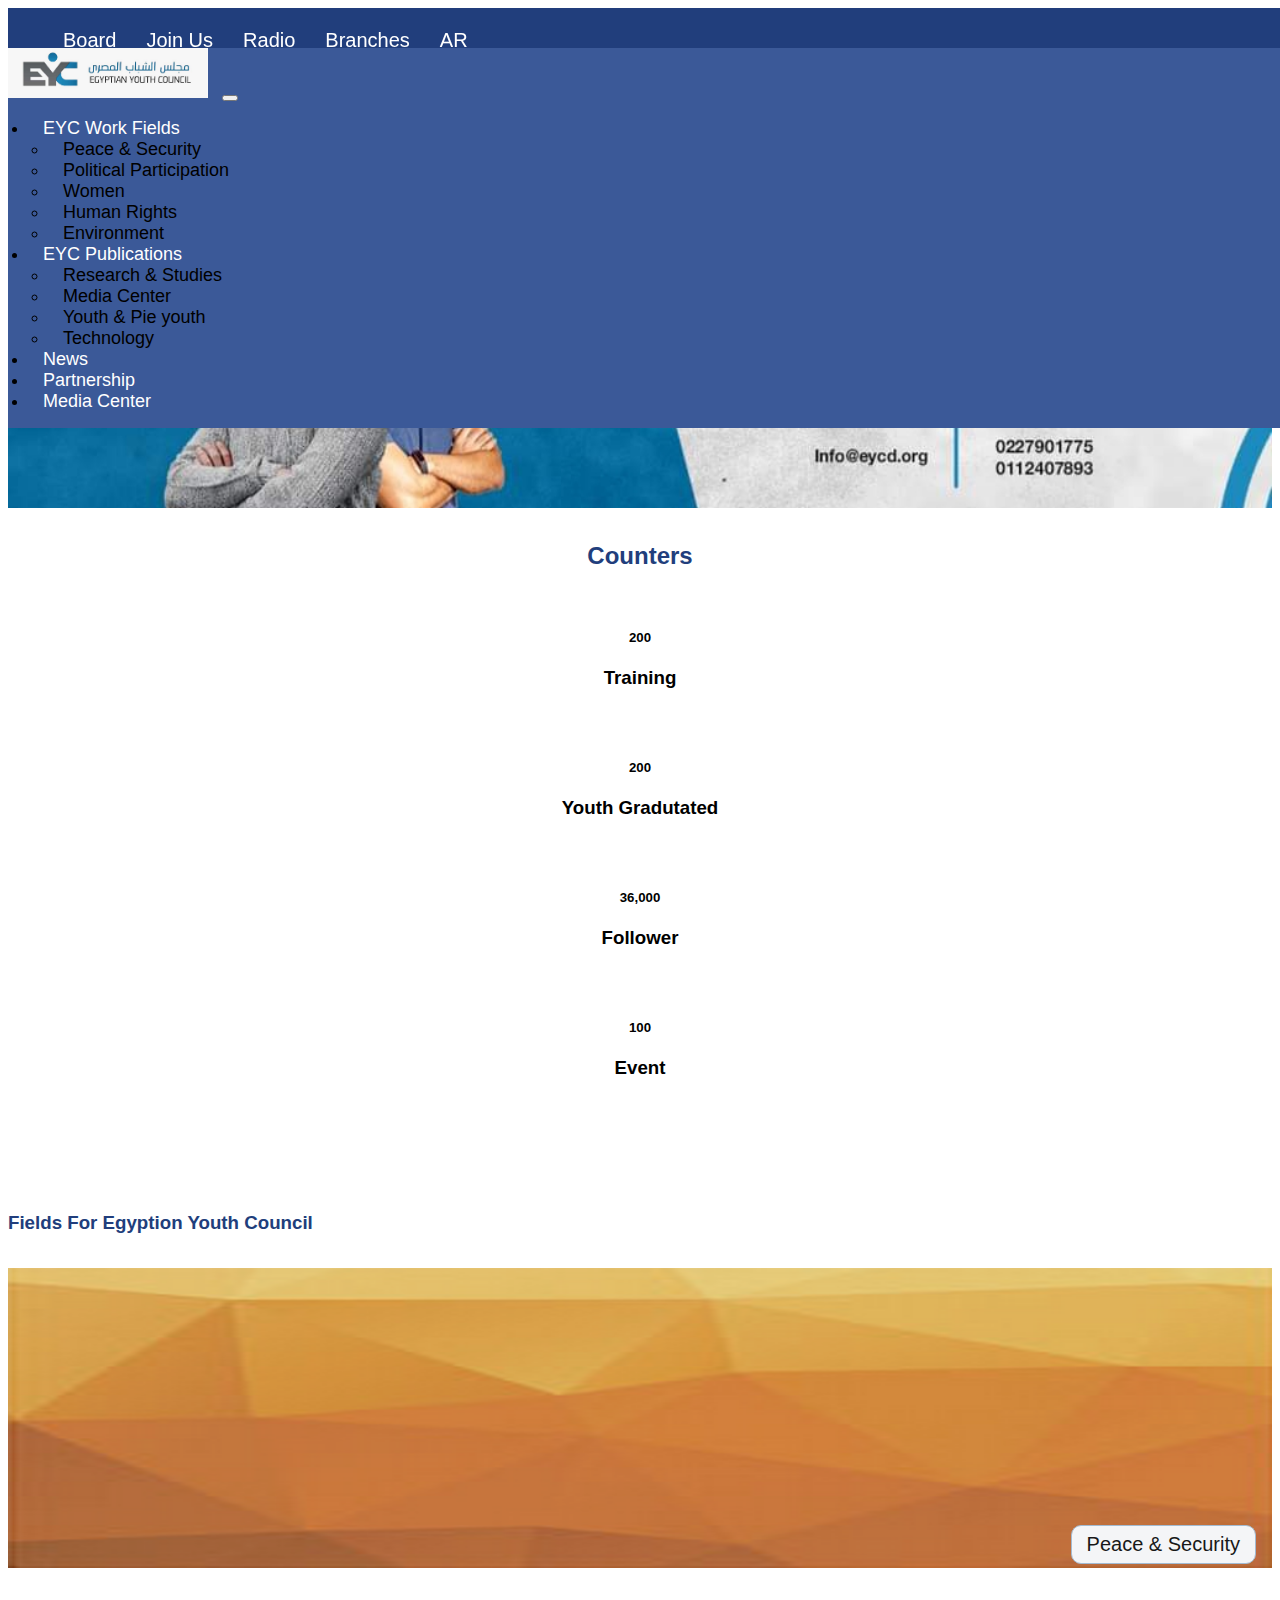
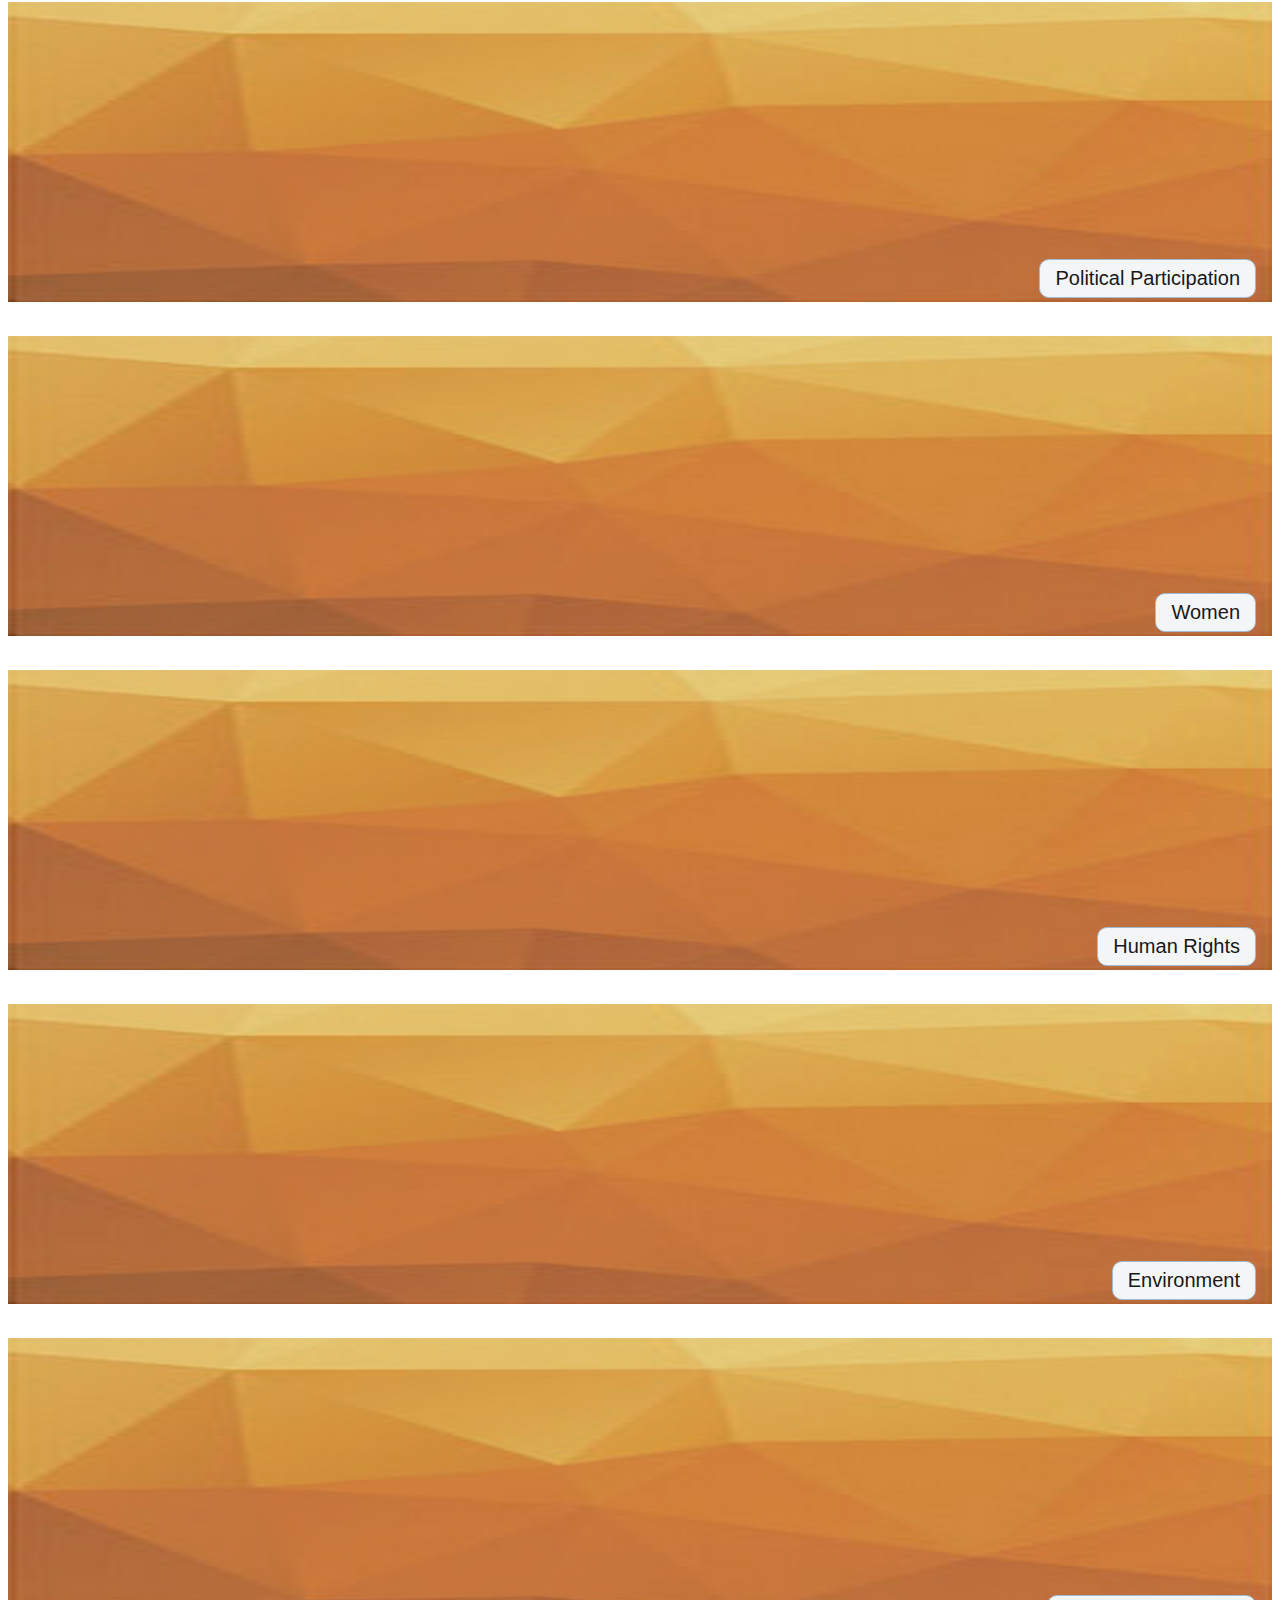
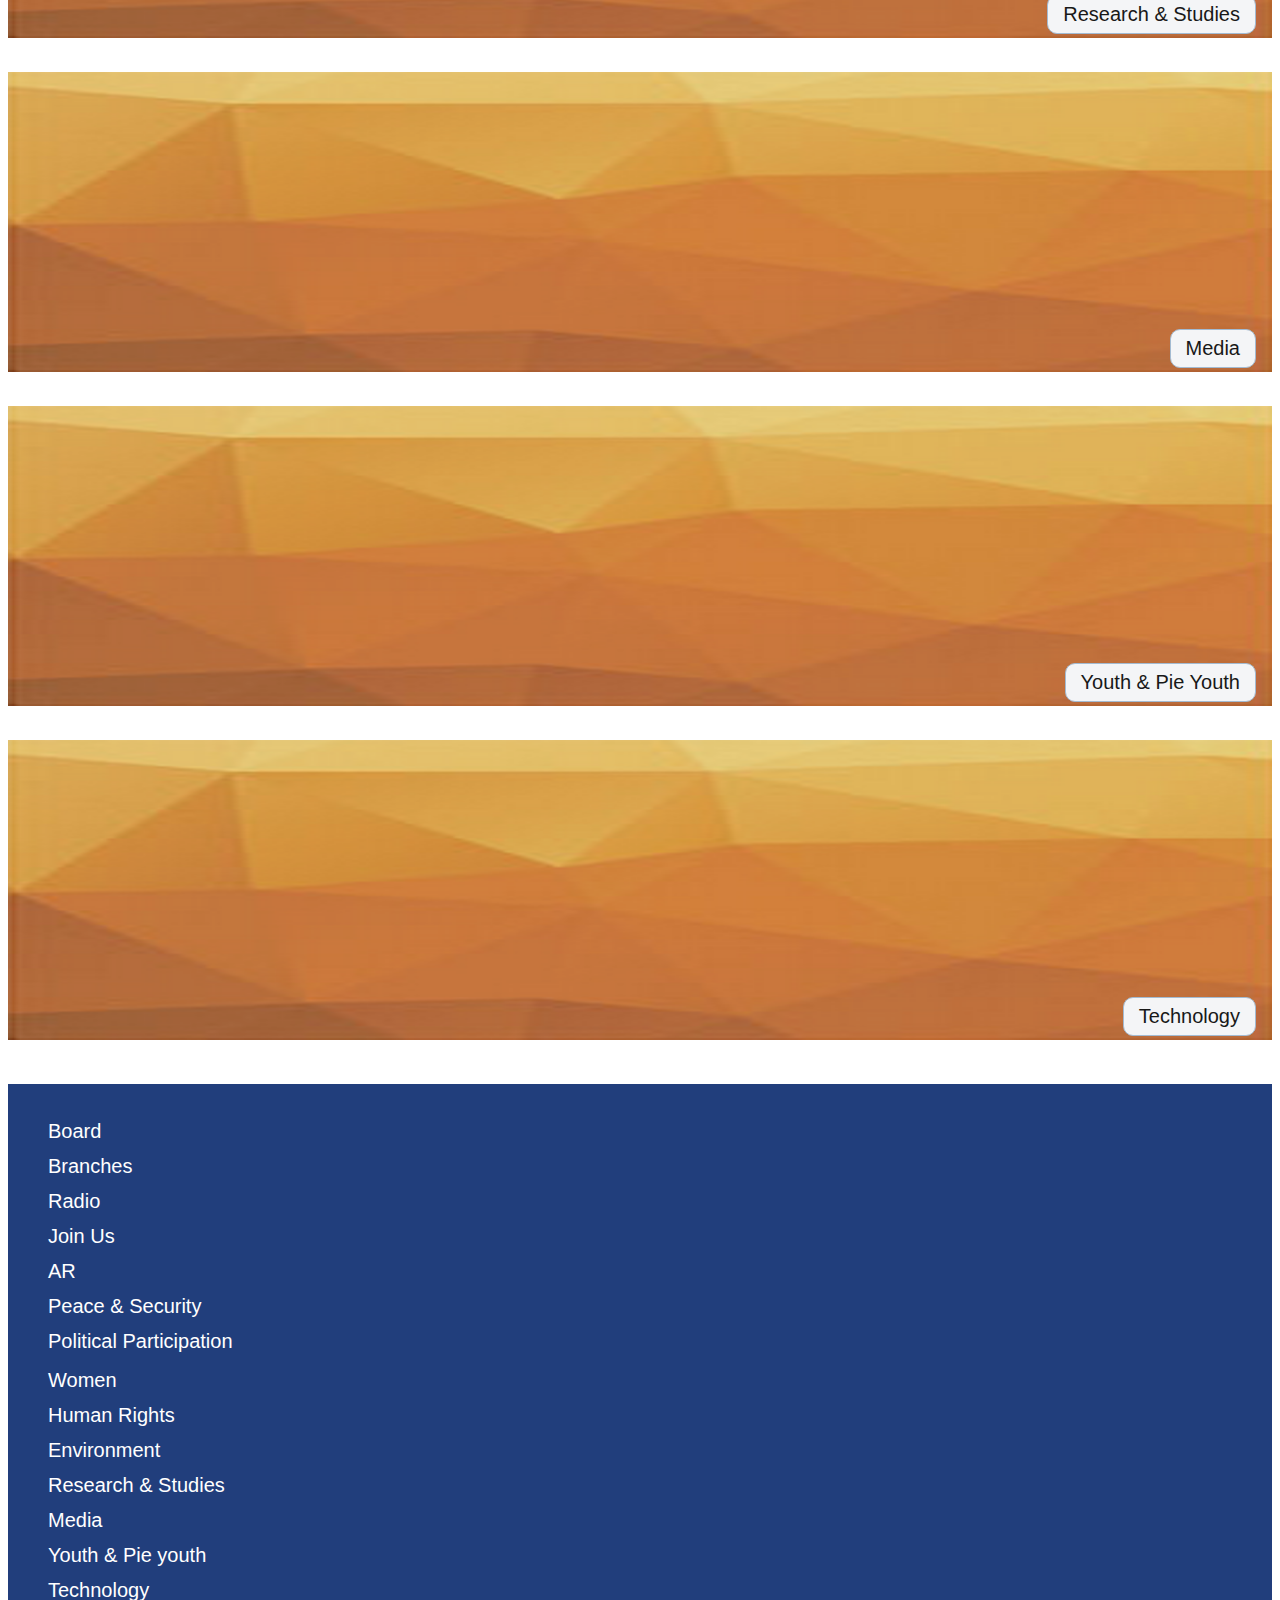
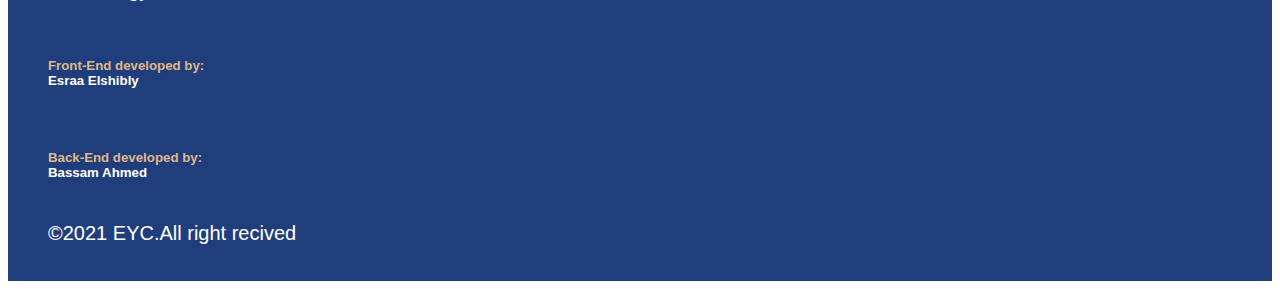
<file: index.html>
<!DOCTYPE html>
<html lang="en">
<head>
    <meta charset="UTF-8">
    <meta http-equiv="X-UA-Compatible" content="IE=edge">
    <meta name="viewport" content="width=device-width, initial-scale=1.0">
    <!-- link code for icon link in top of page -->
    <link rel="shortcut icon" href="./images/logo.jpg" />
    <link rel="stylesheet" type="text/css" href="https://fonts.googleapis.com/css?family=Roboto:300,400,500,700|Roboto+Slab:400,700|Material+Icons" />
    <!-------------- Start Font Awesome link --------------->
    <!-- Icons -->
    <link rel="stylesheet" href="https://use.fontawesome.com/releases/v5.6.1/css/all.css"
    integrity="sha384-gfdkjb5BdAXd+lj+gudLWI+BXq4IuLW5IT+brZEZsLFm++aCMlF1V92rMkPaX4PP" crossorigin="anonymous">
    <!------------ End Font-awesome links ------------>
    <!-- CSS only -->
<link href="https://cdn.jsdelivr.net/npm/bootstrap@5.1.3/dist/css/bootstrap.min.css" rel="stylesheet" integrity="sha384-1BmE4kWBq78iYhFldvKuhfTAU6auU8tT94WrHftjDbrCEXSU1oBoqyl2QvZ6jIW3" crossorigin="anonymous">
    <link rel="stylesheet" href="css/style.css" />
    <title>EYC</title>
</head>
<body >
    <!-- '1' Start Header -->
    <div class="header-nav">
    <header class="main-header row " id="heeader">
        <div class="fi-main-header col-12" >
            <ul>
                <li> <a href="./board.html">Board</a> </li>
                <li> <a href=".#">Join Us</a> </li>
                <li> <a href="./Radio.html">Radio</a> </li>
                <li> <a href="./Branches.html">Branches</a> </li>
                <li> <a href="#">AR</a> </li>
                <li class="icon"> <a href="./index.html"> <i class="fas fa-home" style="color: white;"></i> </a> </li>
            </ul>
        </div>
        <div></div>
    </header>
    <!-- '2' End Header -->

    <!-- '2' Start Code for navbar -->
    <nav class="navbar navbar-expand-lg" id="nnav">
        <div class="container-fluid">
          <a class="navbar-brand" href="#"><img class="logo-pic" src="./images/logo web M.jpg" alt="Logo" title="Logo" /></a>
          <button class="navbar-toggler bg-primary" type="button" data-bs-toggle="collapse" data-bs-target="#navbarText" aria-controls="navbarText" aria-expanded="false" aria-label="Toggle navigation">
            <span class="navbar-toggler-icon"></span>
          </button>
          <div class="collapse navbar-collapse" id="navbarText">
            <ul class="navbar-nav me-auto mb-2 mb-lg-0">
                <!-- First DropDown -->
                <li class="nav-item dropdown">
                    <a class="nav-link dropdown-toggle" href="#" id="navbarDropdown" role="button" data-bs-toggle="dropdown" aria-expanded="false">
                      EYC Work Fields
                    </a>
                    <ul class="dropdown-menu" aria-labelledby="navbarDropdown">
                      <li><a class="dropdown-item" href="#peace" onclick="OpenSingleFieldsPage()">Peace & Security</a></li>
                      <li><a class="dropdown-item" href="#Political"  onclick="OpenSingleFieldsPage()">Political Participation</a></li>
                      <li><a class="dropdown-item" href="#Women"  onclick="OpenSingleFieldsPage()">Women </a></li>
                      <li><a class="dropdown-item" href="#Human"  onclick="OpenSingleFieldsPage()">Human Rights </a></li>
                      <li><a class="dropdown-item" href="#Environment"  onclick="OpenSingleFieldsPage()">Environment</a></li>
                    </ul>
                  </li>

                  <!-- Second DropDown -->
                  <li class="nav-item dropdown">
                    <a class="nav-link dropdown-toggle" href="#" id="navbarDropdown" role="button" data-bs-toggle="dropdown" aria-expanded="false">
                      EYC Publications
                    </a>
                    <ul class="dropdown-menu" aria-labelledby="navbarDropdown">
                      <li><a class="dropdown-item" href="#Research"  onclick="OpenSingleFieldsPage()">Research & Studies</a></li>
                      <li><a class="dropdown-item" href="./Media.html" > Media Center</a></li>
                      <li><a class="dropdown-item" href="#Youth"  onclick="OpenSingleFieldsPage()">Youth & Pie youth </a></li>
                      <li><a class="dropdown-item" href="#Tech"  onclick="OpenSingleFieldsPage()">Technology</a></li>
                    </ul>
                  </li>
              <li class="nav-item">
                <a class="nav-link active" aria-current="page" href="./news.html">News</a>
              </li>
              <li class="nav-item">
                <a class="nav-link" href="./ourParteners.html">Partnership</a>
              </li>
              <li class="nav-item">
                <a class="nav-link" href="./Media.html">Media Center</a>
              </li>
            </ul>
          </div>
        </div>
      </nav>
    </div>
    <!-- '2' End Code for navbar -->

    <!-- "3" start Code for Slider -->
    <div class="slider-home">
        <img class="img-slider" src="./images/background.jpg" alt="slider pic" title="EYC Photo" />
    </div>
    <!-- "3" End Code for Slider -->

    <!-- '4' Start Code For EYC counters -->
    <div class="counters container">
        <h2> counters </h2>
        <div class="row content-counter">
            <!------- Start first counter ------->
            <div class="first-counter counter-box col-lg-3 col-md-4 col-sm-6 col-12">
                <p><i class=" far fa-chart-bar fa-3x icons"></i> </p>
                <h5>200</h5>
                <h3>training</h3>
            </div>
            <!------- End first counter ------->

            <!------- Start Second counter ------->
            <div class="second-counter counter-box col-lg-3 col-md-4 col-sm-6 col-12">
                <p> <i class="fa fa-graduation-cap fa-3x icons"></i> </p>
                <h5>200</h5>
                <h3>Youth Gradutated</h3>
            </div>
            <!------- End Second counter ------->

            <!------- Start Third counter ------->
            <div class="third-counter counter-box col-lg-3 col-md-4 col-sm-6 col-12">
                <p> <i class="fas fa-users fa-3x icons"></i> </p>
                <h5>36,000</h5>
                <h3>follower</h3>
            </div>
            <!------- End Third counter ------->

            <!------- Start fourth counter ------->
            <div class="fourth-counter counter-box col-lg-3 col-md-4 col-sm-6 col-12">
                <p> <i class="fas fa-map-marker-alt fa-3x icons"></i> </p>
                <h5>100</h5>
                <h3>event </h3>
            </div>
            <!------- End fourth counter ------->
        </div>
    </div>
    <!-- '4' End Code For EYC counters -->

    <!-- "5" Start Code for img section -->
    <section class="container">
        <!-- Heading for this section -->
        <div class="sec-heading">
            <h3>fields for egyption youth council</h3>
        </div>
        <!-- First Row -->
        <div class="row home-sec-row">
            <section class="img-section col-md-6 col-12" onclick="HandleClickToOpenPage()">
                <img src="./images/999.PNG" alt="Snow" style="width:100%;">
                <div class="bottom-right">
                    <p id="peace" class="field-text">Peace & Security</p>
                </div>
            </section>
            <section class="img-section col-md-6 col-12" onclick="HandleClickToOpenPage()">
                <img src="./images/999.PNG" alt="Snow" style="width:100%;">
                <div class="bottom-right">
                    <p class="field-text" id="Political">Political Participation</p>
                </div>
            </section>
        </div>

        <!-- Second Row -->
        <div class="row home-sec-row">
            <section class="img-section col-md-6 col-12" onclick="HandleClickToOpenPage()">
                <img src="./images/999.PNG" alt="Snow" style="width:100%;">
                <div class="bottom-right">
                    <p class="field-text" id="Women">Women</p>
                </div>
            </section>
            <section class="img-section col-md-6 col-12" onclick="HandleClickToOpenPage()">
                <img src="./images/999.PNG" alt="Snow" style="width:100%;">
                <div class="bottom-right">
                    <p class="field-text" id="Human">Human Rights</p>
                </div>
            </section>
        </div>

        <!-- Third Row -->
        <div class="row home-sec-row">
            <section class="img-section col-md-6 col-12"  onclick="HandleClickToOpenPage()">
                <img src="./images/999.PNG" alt="Snow" style="width:100%;">
                <div class="bottom-right">
                    <p class="field-text" id="Environment">Environment</p>
                </div>
            </section>
            <section class="img-section col-md-6 col-12"  onclick="HandleClickToOpenPage()">
                <img src="./images/999.PNG" alt="Snow" style="width:100%;">
                <div class="bottom-right">
                    <p class="field-text" id="Research">Research & Studies</p>
                </div>
            </section>
        </div>

        <!-- Fourth Row -->
        <div class="row home-sec-row">
            <section class="img-section col-md-6 col-12"  onclick="HandleClickToOpenPage()">
                <img src="./images/999.PNG" alt="Snow" style="width:100%;">
                <div class="bottom-right">
                    <p class="field-text" id="Media">Media</p>
                </div>
            </section>
            <section class="img-section col-md-6 col-12"  onclick="HandleClickToOpenPage()">
                <img src="./images/999.PNG" alt="Snow" style="width:100%;">
                <div class="bottom-right">
                    <p class="field-text" id="Youth">Youth & Pie youth </p>
                </div>
            </section>
        </div>

        <!-- Fifth Row -->
        <div class="row home-sec-row home-sec-tech-row ">
            <section class="img-section col-md-6 col-12"  onclick="HandleClickToOpenPage()">
                <img src="./images/999.PNG" alt="Snow" style="width:100%;">
                <div class="bottom-right">
                    <p class="field-text" id="Technology">Technology</p>
                </div>
            </section>
        </div>
    </section>
    <!-- "5" Start Code for img section -->

    <!-- '6' Start code for footer--> 
    <footer>
        <div class="container">
            <div class="row footer-content">
                <div class="copy-right col-md-4 col-12">
                    <ul>
                        <li> <a href="./board.html">Board</a> </li>
                        <li> <a href="./Branches.html">Branches</a> </li>
                        <li> <a href="./Radio.html">Radio</a> </li>
                        <li> <a href="#"> Join Us</a> </li>
                        <li> <a href="#">AR</a> </li>
                        <li> <a href="./SingleFieldsPage.html">Peace & Security</a> </li>
                        <li> <a href="./SingleFieldsPage.html">Political Participation</a> </li>
                    </ul>
                    <!-- &copy;2021 EYC.All right recived -->
                </div>
                <div class="info-links col-md-4 col-12">
                    <ul>
                        
                        <li> <a href="./SingleFieldsPage.html">Women </a> </li>
                        <li> <a href="./SingleFieldsPage.html">Human Rights</a> </li>
                        <li> <a href="./SingleFieldsPage.html">Environment</a> </li>
                        <li> <a href="./SingleFieldsPage.html">Research & Studies</a> </li>
                        <li> <a href="./SingleFieldsPage.html">Media</a> </li>
                        <li> <a href="./SingleFieldsPage.html">Youth & Pie youth </a> </li>
                        <li> <a href="./SingleFieldsPage.html">Technology</a> </li>
                    </ul>
                </div>

                <div class="footer-contact col-md-4 col-12">
                    <ul>
                        <a href="https://www.facebook.com/eycd2030"><i class="facebook fab fa-facebook-f fa-2x"></i></a>
                        <a href="https://instagram.com/egyptyouthcouncil?utm_medium=copy_link fa-2x"><i class="instagram fab fa-instagram fa-2x"></i></a>
                        <a href="https://www.linkedin.com/in/eycd1/"><i class="linkedin fab fa-linkedin-in fa-2x"></i></a>
                        <a href="https://twitter.com/eycd2021"><i class="twitter fab fa-twitter fa-2x"></i></a> 
                        <a href="https://www.youtube.com/channel/UC8eM2EA1QvoHELFsE43Yj_g" > <i class="fab fa-youtube fa-2x youtube"></i> </a>
                        <h5>
                            Front-End developed by: <br/> 
                            <a href="https:www.linkedin.com/in/esraa-elshibly-2172001aa" >
                                Esraa Elshibly
                            </a>
                        </h5>
                        <br/>
                        <h5>
                            Back-End developed by: <br/>
                            <a href="https:www.linkedin.com/in/esraa-elshibly-2172001aa" >
                                Bassam Ahmed
                            </a>
                        </h5>

                        <div class="copy-r">
                            &copy;2021 EYC.All right recived
                        </div>
                    </ul> 
                </div>
            </div>
            
        </div>
    </footer>
    <!-- '6' End code for footer-->

    <!-- JavaScript Bundle with Popper -->
<script src="https://cdn.jsdelivr.net/npm/bootstrap@5.1.3/dist/js/bootstrap.bundle.min.js" integrity="sha384-ka7Sk0Gln4gmtz2MlQnikT1wXgYsOg+OMhuP+IlRH9sENBO0LRn5q+8nbTov4+1p" crossorigin="anonymous"></script>
    <script src="./js/script.js" ></script>
</body>
</html>
</file>
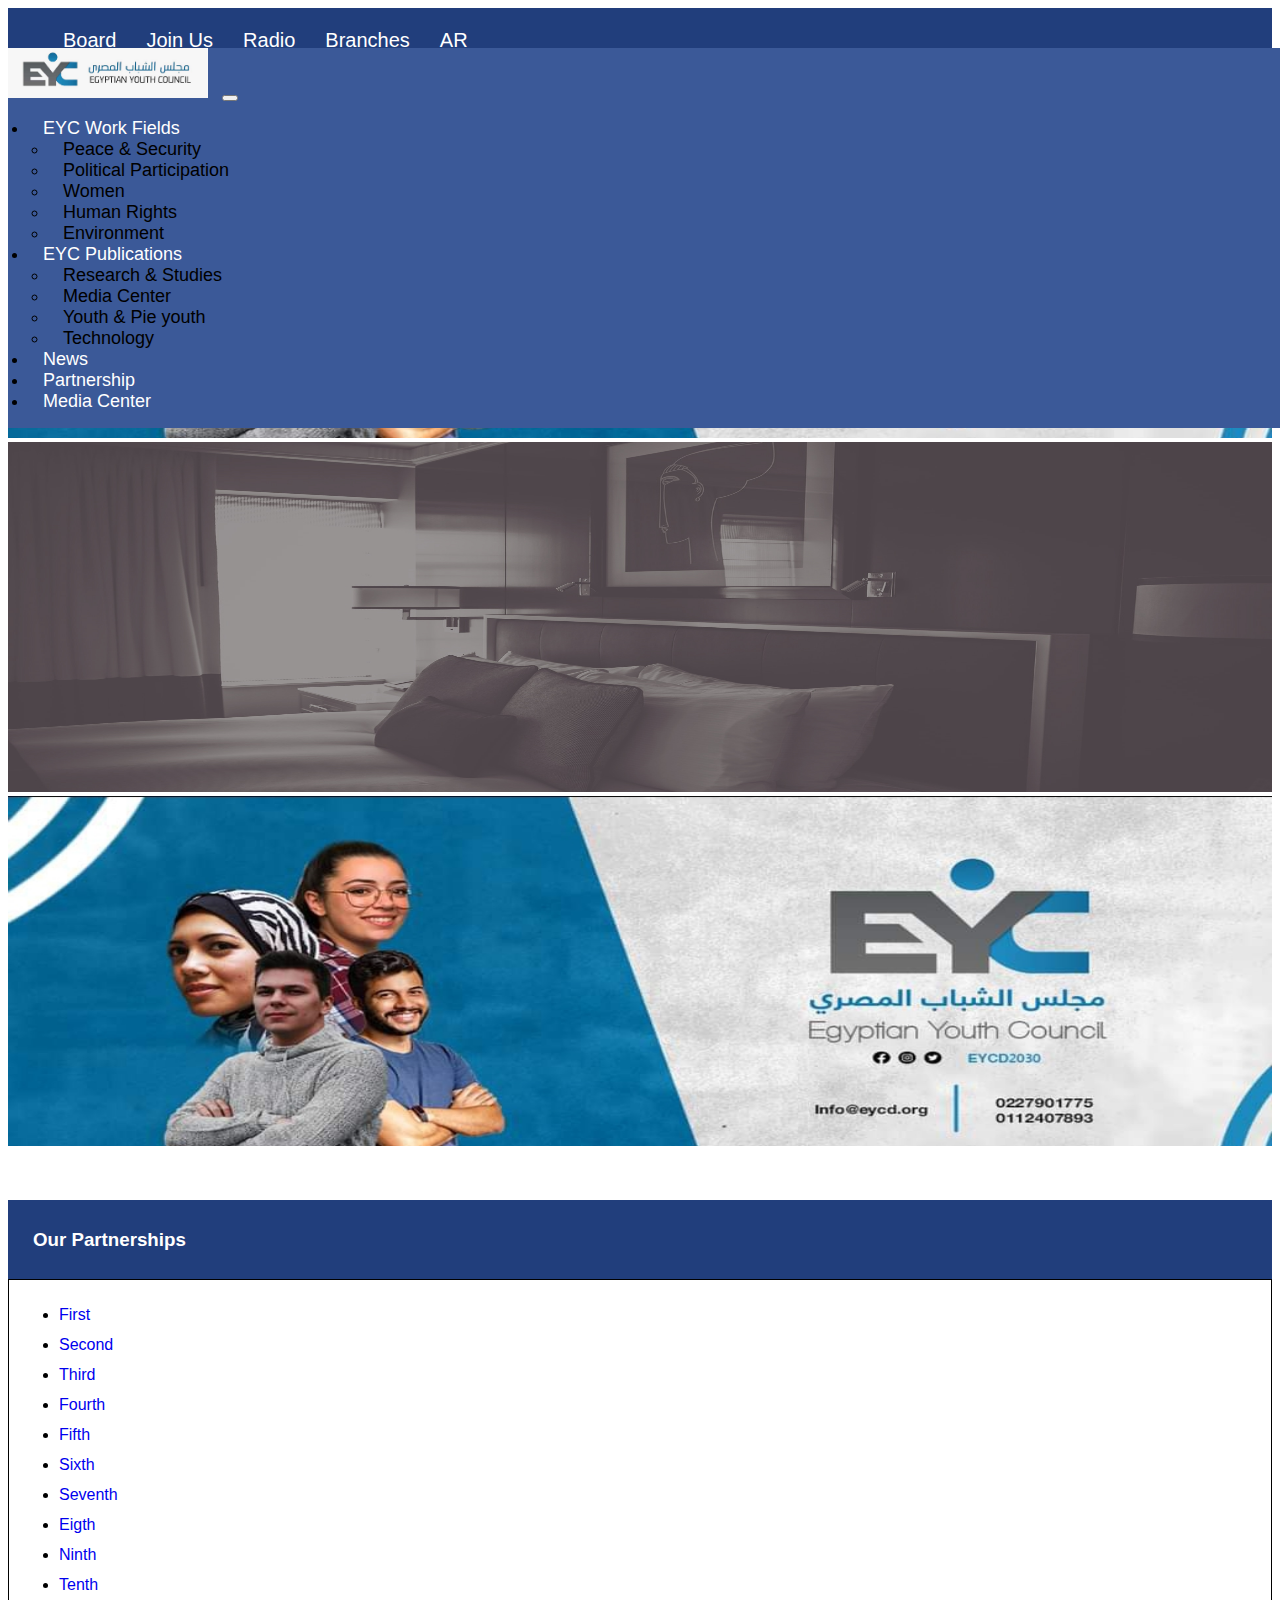
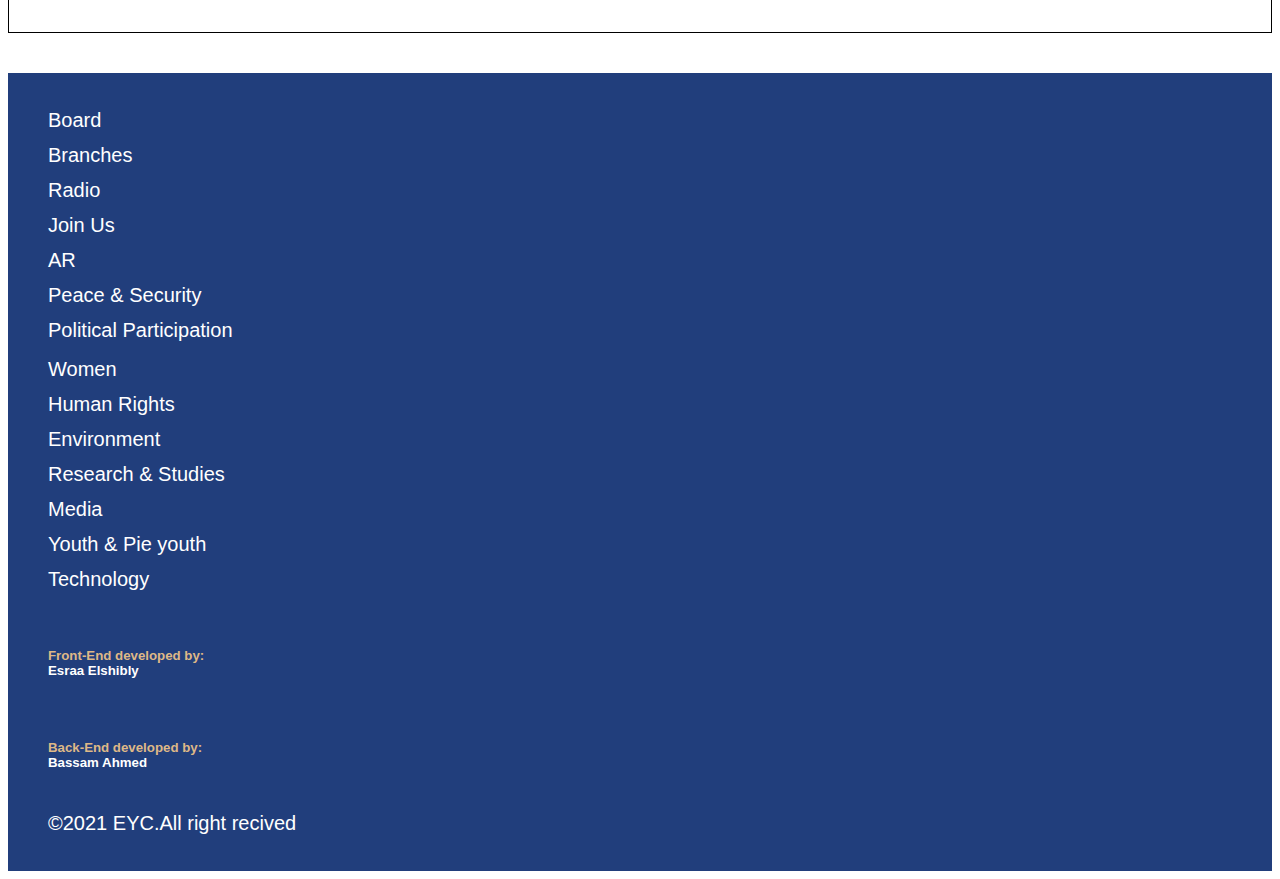
<file: ourParteners.html>
<!DOCTYPE html>
<html lang="en">
  <head>
    <meta charset="UTF-8" />
    <meta http-equiv="X-UA-Compatible" content="IE=edge" />
    <meta name="viewport" content="width=device-width, initial-scale=1.0" />
    <!-- link code for icon link in top of page -->
    <link rel="shortcut icon" href="./images/logo.jpg" />
    <link
      rel="stylesheet"
      type="text/css"
      href="https://fonts.googleapis.com/css?family=Roboto:300,400,500,700|Roboto+Slab:400,700|Material+Icons"
    />
    <!-------------- Start Font Awesome link --------------->
    <!-- Icons -->
    <link
      rel="stylesheet"
      href="https://use.fontawesome.com/releases/v5.6.1/css/all.css"
      integrity="sha384-gfdkjb5BdAXd+lj+gudLWI+BXq4IuLW5IT+brZEZsLFm++aCMlF1V92rMkPaX4PP"
      crossorigin="anonymous"
    />
    <!------------ End Font-awesome links ------------>
    <!-- CSS only -->
    <link
      href="https://cdn.jsdelivr.net/npm/bootstrap@5.1.3/dist/css/bootstrap.min.css"
      rel="stylesheet"
      integrity="sha384-1BmE4kWBq78iYhFldvKuhfTAU6auU8tT94WrHftjDbrCEXSU1oBoqyl2QvZ6jIW3"
      crossorigin="anonymous"
    />
    <link rel="stylesheet" href="css/style.css" />
    <title>Partnership</title>
  </head>
  <body onscroll="HandleScroll()">
    <!-- '1' Start Header -->
    <header class="main-header" id="heeader">
      <div class="fi-main-header">
        <ul>
          <li><a href="./board.html">Board</a></li>
          <li><a href="#">Join Us</a></li>
          <li><a href="./Radio.html">Radio</a></li>
          <li><a href="./Branches.html">Branches</a></li>
          <li><a href="#">AR</a></li>
          <li class="icon">
            <a href="./index.html">
              <i class="fas fa-home" style="color: white"></i>
            </a>
          </li>
        </ul>
      </div>
      <div></div>
    </header>
    <!-- '2' End Header -->

    <!-- '2' Start Code for navbar -->
    <nav class="navbar navbar-expand-lg" id="nnav">
      <div class="container-fluid">
        <a class="navbar-brand" href="./index.html"
          ><img
            class="logo-pic"
            src="./images/logo web M.jpg"
            alt="Logo"
            title="Logo"
        /></a>
        <button
          class="navbar-toggler bg-primary"
          type="button"
          data-bs-toggle="collapse"
          data-bs-target="#navbarText"
          aria-controls="navbarText"
          aria-expanded="false"
          aria-label="Toggle navigation"
        >
          <span class="navbar-toggler-icon"></span>
        </button>
        <div class="collapse navbar-collapse" id="navbarText">
          <ul class="navbar-nav me-auto mb-2 mb-lg-0">
            <!-- First DropDown -->
            <li class="nav-item dropdown">
              <a
                class="nav-link dropdown-toggle"
                href="#"
                id="navbarDropdown"
                role="button"
                data-bs-toggle="dropdown"
                aria-expanded="false"
              >
                EYC Work Fields
              </a>
              <ul class="dropdown-menu" aria-labelledby="navbarDropdown">
                <li>
                  <a
                    class="dropdown-item"
                    href="#peace"
                    onclick="OpenSingleFieldsPage()"
                    >Peace & Security</a
                  >
                </li>
                <li>
                  <a
                    class="dropdown-item"
                    href="#Political"
                    onclick="OpenSingleFieldsPage()"
                    >Political Participation</a
                  >
                </li>
                <li>
                  <a
                    class="dropdown-item"
                    href="#Women"
                    onclick="OpenSingleFieldsPage()"
                    >Women
                  </a>
                </li>
                <li>
                  <a
                    class="dropdown-item"
                    href="#Human"
                    onclick="OpenSingleFieldsPage()"
                    >Human Rights
                  </a>
                </li>
                <li>
                  <a
                    class="dropdown-item"
                    href="#Environment"
                    onclick="OpenSingleFieldsPage()"
                    >Environment</a
                  >
                </li>
              </ul>
            </li>

            <!-- Second DropDown -->
            <li class="nav-item dropdown">
              <a
                class="nav-link dropdown-toggle"
                href="#"
                id="navbarDropdown"
                role="button"
                data-bs-toggle="dropdown"
                aria-expanded="false"
              >
                EYC Publications
              </a>
              <ul class="dropdown-menu" aria-labelledby="navbarDropdown">
                <li>
                  <a
                    class="dropdown-item"
                    href="#Research"
                    onclick="OpenSingleFieldsPage()"
                    >Research & Studies</a
                  >
                </li>
                <li>
                  <a class="dropdown-item" href="./Media.html"> Media Center</a>
                </li>
                <li>
                  <a
                    class="dropdown-item"
                    href="#Youth"
                    onclick="OpenSingleFieldsPage()"
                    >Youth & Pie youth
                  </a>
                </li>
                <li>
                  <a
                    class="dropdown-item"
                    href="#Tech"
                    onclick="OpenSingleFieldsPage()"
                    >Technology</a
                  >
                </li>
              </ul>
            </li>
            <li class="nav-item">
              <a class="nav-link active" aria-current="page" href="./news.html"
                >News</a
              >
            </li>
            <li class="nav-item">
              <a class="nav-link" href="#">Partnership</a>
            </li>
            <li class="nav-item">
              <a class="nav-link" href="./Media.html">Media Center</a>
            </li>
          </ul>
        </div>
      </div>
    </nav>
    <!-- '2' End Code for navbar -->

    <!-- "2" Start Code For Slider -->
    <div class="Partnership-slider slider">
      <div
        id="carouselExampleIndicators"
        class="carousel slide"
        data-bs-ride="carousel"
      >
        <!-- Code For Indicators -->
        <div class="carousel-indicators slider-indicator">
          <button
            type="button"
            data-bs-target="#carouselExampleIndicators"
            data-bs-slide-to="0"
            class="active"
            aria-current="true"
            aria-label="Slide 1"
          ></button>
          <button
            type="button"
            data-bs-target="#carouselExampleIndicators"
            data-bs-slide-to="1"
            aria-label="Slide 2"
          ></button>
          <button
            type="button"
            data-bs-target="#carouselExampleIndicators"
            data-bs-slide-to="2"
            aria-label="Slide 3"
          ></button>
        </div>

        <div class="carousel-inner">
          <div class="carousel-item active">
            <img
              src="./images/background.jpg"
              class="d-block w-100"
              alt="First Slide"
            />
          </div>
          <div class="carousel-item">
            <img
              src="./images/post.jpg"
              class="d-block w-100"
              alt="Second Slide"
            />
          </div>
          <div class="carousel-item">
            <img
              src="./images/background.jpg "
              class="d-block w-100"
              alt="Third Slide"
            />
          </div>
        </div>
      </div>
    </div>
    <!-- "2" End Code For Slider -->

    <!-- '3' Start code for Partnerships  Section-->
    <div class="Partnership container">
      <!-- First Section "Partnerships  Box" -->
      <div class="partnership-heading">
        <h3>Our Partnerships</h3>
      </div>

      <!-- Second Section "Partnerships  Box" -->
      <div class="container Partnership-info">
        <ul>
          <li><a href="#"> First </a></li>
          <li><a href="#"> Second </a></li>
          <li><a href="#"> Third </a></li>
          <li><a href="#"> Fourth </a></li>
          <li><a href="#"> Fifth </a></li>
          <li><a href="#"> Sixth </a></li>
          <li><a href="#"> Seventh </a></li>
          <li><a href="#"> Eigth </a></li>
          <li><a href="#"> Ninth </a></li>
          <li><a href="#"> Tenth </a></li>
        </ul>
      </div>
    </div>
    <!-- '3' End code for Partnerships  Section-->

    <!-- '4' Start code for footer--> 
    <footer>
      <div class="container">
          <div class="row footer-content">
              <div class="copy-right col-md-4 col-12">
                  <ul>
                      <li> <a href="./board.html">Board</a> </li>
                      <li> <a href="./Branches.html">Branches</a> </li>
                      <li> <a href="./Radio.html">Radio</a> </li>
                      <li> <a href="#"> Join Us</a> </li>
                      <li> <a href="#">AR</a> </li>
                      <li> <a href="./SingleFieldsPage.html">Peace & Security</a> </li>
                      <li> <a href="./SingleFieldsPage.html">Political Participation</a> </li>
                  </ul>
                  <!-- &copy;2021 EYC.All right recived -->
              </div>
              <div class="info-links col-md-4 col-12">
                  <ul>
                      
                      <li> <a href="./SingleFieldsPage.html">Women </a> </li>
                      <li> <a href="./SingleFieldsPage.html">Human Rights</a> </li>
                      <li> <a href="./SingleFieldsPage.html">Environment</a> </li>
                      <li> <a href="./SingleFieldsPage.html">Research & Studies</a> </li>
                      <li> <a href="./SingleFieldsPage.html">Media</a> </li>
                      <li> <a href="./SingleFieldsPage.html">Youth & Pie youth </a> </li>
                      <li> <a href="./SingleFieldsPage.html">Technology</a> </li>
                  </ul>
              </div>

              <div class="footer-contact col-md-4 col-12">
                  <ul>
                      <a href="https://www.facebook.com/eycd2030"><i class="facebook fab fa-facebook-f fa-2x"></i></a>
                      <a href="https://instagram.com/egyptyouthcouncil?utm_medium=copy_link fa-2x"><i class="instagram fab fa-instagram fa-2x"></i></a>
                      <a href="https://www.linkedin.com/in/eycd1/"><i class="linkedin fab fa-linkedin-in fa-2x"></i></a>
                      <a href="https://twitter.com/eycd2021"><i class="twitter fab fa-twitter fa-2x"></i></a> 
                      <a href="https://www.youtube.com/channel/UC8eM2EA1QvoHELFsE43Yj_g" > <i class="fab fa-youtube fa-2x youtube"></i> </a>
                      <h5>
                          Front-End developed by: <br/> 
                          <a href="https:www.linkedin.com/in/esraa-elshibly-2172001aa" >
                              Esraa Elshibly
                          </a>
                      </h5>
                      <br/>
                      <h5>
                          Back-End developed by: <br/>
                          <a href="https:www.linkedin.com/in/esraa-elshibly-2172001aa" >
                              Bassam Ahmed
                          </a>
                      </h5>

                      <div class="copy-r">
                          &copy;2021 EYC.All right recived
                      </div>
                  </ul> 
              </div>
          </div>
          
      </div>
  </footer>
    <!-- '4' End code for footer-->

    <!-- JavaScript Bundle with Popper -->
    <script
      src="https://cdn.jsdelivr.net/npm/bootstrap@5.1.3/dist/js/bootstrap.bundle.min.js"
      integrity="sha384-ka7Sk0Gln4gmtz2MlQnikT1wXgYsOg+OMhuP+IlRH9sENBO0LRn5q+8nbTov4+1p"
      crossorigin="anonymous"
    ></script>
    <script src="./js/script.js"></script>
  </body>
</html>
</file>
<file: css/style.css>
/*********** For all website ***************/
body {
  font-family: "Raleway", sans-serif;
}
p {
  color: #757677;
}

a {
  text-decoration: none;
}

.slider .slide img,
.news-page .news-page-img img,
.single-page .single-page-img img {
  height: 350px;
  width: 100%;
}

h2 {
  color: #213e7c;
  text-align: center;
  text-transform: capitalize;
  font-weight: bold;
  padding-bottom: 30px;
}

h3 {
  text-transform: capitalize;
}

.break-line {
  margin: 3% 12%;
}

i,
svg {
  color: #213e7c;
}

/******************************** Start Style for about page **************************/
.header-nav {
  width: 100%;
  position: fixed;
  z-index: 2;
}

.board,
.branches {
  margin: 70px auto;
}

.main-header {
  background-color: #213e7c;
  height: 40px;
}

.main-header,
.main-header .fi-main-header ul {
  display: flex;
  justify-content: flex-start;
}

.main-header .fi-main-header ul li {
  padding: 5px 15px;
  list-style: none;
}

.main-header .fi-main-header ul li a,
footer ul li a {
  color: white;
  font-size: 20px;
}

/** '1' Start Style for navbar **/
.navbar {
  background-color: #3b5998;
  position: fixed;
  width: 100%;
  z-index: 2;
}

.navbar .logo-pic {
  width: 200px;
  height: 50px;
  padding-right: 10px;
}

.nav-item a { color: white; }

.nav-item a:hover { color: white ;}

li .dropdown-item,
li .dropdown-item:hover { color: black; }

.navbar-light .navbar-brand,
.navbar-light .navbar-nav .nav-link.active,
.navbar-light .navbar-nav .nav-link,
.navbar-light .navbar-nav .nav-link:hover { color: #213e7c;}

.navbar .container-fluid ul { padding: 0px 20px; }

.navbar .container-fluid ul li a {
  padding-left: 15px;
  font-size: 18px;
  font-weight: 550px;
}

/** '1' End Code For Navbar **/

/** '7' Start style for footer **/
footer {
  background-color: #213e7c;
  height: 100%;
  margin-top: 40px;
  padding: 20px 0px;
}

footer ul li { list-style: none; }

footer ul li {margin-bottom: 12px;}

footer ul li a:hover,
footer .copy-r:hover {
  color: white;
  text-decoration: underline;
}

footer .copy-r {
  color: white;
  font-size: 20px;
  padding-top: 20px;
}

footer ul i {
  color: white;
  margin-right: 18px;
  margin-bottom: 29px;
}
footer ul .instagram {color: #bc2a8d;}
footer ul .twitter {color: #1da1f2;}
footer ul .youtube {color: #E62117;}

footer ul h5 {color: burlywood;}
footer ul h5 a {color: white;}

/** '7' End style for footer **/

/* Container holding the image and the text */
.container .sec-heading h3 {
  text-transform: capitalize;
  padding: 15px 0px;
  color: #213e7c;
  font-weight: bold;
}

.container .home-sec-row {
  margin-bottom: 10px;
}

.container .img-section {
  position: relative;
  text-align: center;
  color: white;
  opacity: 0.9;
  margin-bottom: 30px;
  cursor: pointer;
}

.container .img-section img {
  width: 300px;
  height: 300px;
}

.container .img-section:hover,
.media-page .media-page-info .media-page-box .media-box-info:hover {
  opacity: 1;
  transition: all 0.5s ease-in-out;
  transform: scale(1.1);
}

.container .home-sec-row .img-section .bottom-right p {
  border: 1px solid #9ab4ce;
  color: black;
  background-color: #f3f5f7;
  padding: 7px 15px;
  border-radius: 10px;
  font-size: 20px;
  text-transform: capitalize;
}

.container .home-sec-tech-row section {
  width: 100%;
}

/* Bottom right text */
.bottom-right {
  position: absolute;
  bottom: -12px;
  right: 16px;
}
/************* End Style For Home *****************/

/************* Start Style For Parternes Page **************/
/* style for Slider "Slider Box" */
.slider-indicator button {
  margin: 15px;
  width: 20px;
  height: 10px;
}

.slider-indicator button:hover {
  outline: none;
}

/* Style for First Section "Partnerships  Box" */
.Partnership .partnership-heading,
.news-page .news-page-info .news-heading,
.board .container .board-heading {
  background-color: #213e7c;
  padding: 10px 25px;
  margin-top: 50px;
  color: white;
}

/* Style for Second Section "Partnerships  Box" */
.Partnership .Partnership-info {
  border: 1px solid #000;
  padding: 10px;
}

.Partnership .Partnership-info ul li {
  padding-bottom: 12px;
}
/************* End Style For Parternes Page **************/

/***************  Start Style for Post News  ******************/
.news-page .news-page-info .news-page-box .news-box-info {
  margin-top: 30px;
  margin-bottom: 70px;
  height: 370px;
  cursor: pointer;
}

.news-page .news-page-info .news-page-box .news-box-info img {
  width: 97%;
  height: 80%;
}

.news-page .news-page-info .media-title {
  text-align: center;
}

.news-page .news-page-info .news-page-box .news-box-info .news-info {
  border: 1px solid #9ab4ce;
  width: 97%;
  padding: 15px;
}

.news-page .news-page-info .news-page-box .news-box-info .news-info h3 {
  text-transform: capitalize;
  color: #213e7c;
}
/***************  End Style for Post News  ******************/

/******************** Start Style for Single page *******************/
.single-page .single-page-info h3 {
  color: #213e7c;
  text-transform: capitalize;
  padding-top: 25px;
}

/* Style for singleMedia page */
.single-media-infoo h4 {
  display: inline-block;
  color: #213e7c;
}

.single-media-infoo a {
  float: right;
  padding-top: 7px;
}

/******************** End Style for Single page *******************/

/******************** Start Style for Home page *******************/
/*** Start Style for any background-img ***/
.slider-home img,
.slider-about img,
.single-event .single-event-img img {
  height: 500px;
  width: 100%;
}
/*** End Style for any background-img ***/
/** Start Style for counter **/
.counters h2 {
  margin: 30px auto;
}

.counters .content-counter {
  text-align: center;
  padding-bottom: 50px;
}

.counters .content-counter .counter-box {
  padding-bottom: 30px;
}

/** End Style for counter **/
/******************** End Style for Home page *******************/

/** '5' Start style Board for EYC **/

.board .container .board-heading {
  text-align: center;
  margin-top: 100px;
}

.team .container .line {
  width: 700px;
  box-shadow: 1px 1px #337ab7;
  margin-top: 25px;
  margin-bottom: 25px;
}

.board .container .all-info-boad .board-box-info h6 {
  text-transform: uppercase;
  color: #213e7c;
  padding: 15px;
}

.board .container .all-info-boad .board-box-info p {
  color: #757677;
  text-transform: uppercase;
  padding-bottom: 20px;
}

.board .container .all-info-boad .board-box-info img {
  border-radius: 50%;
  width: 120px;
  height: 120px;
}
/** '5' End style Board for EYC **/
</file>
